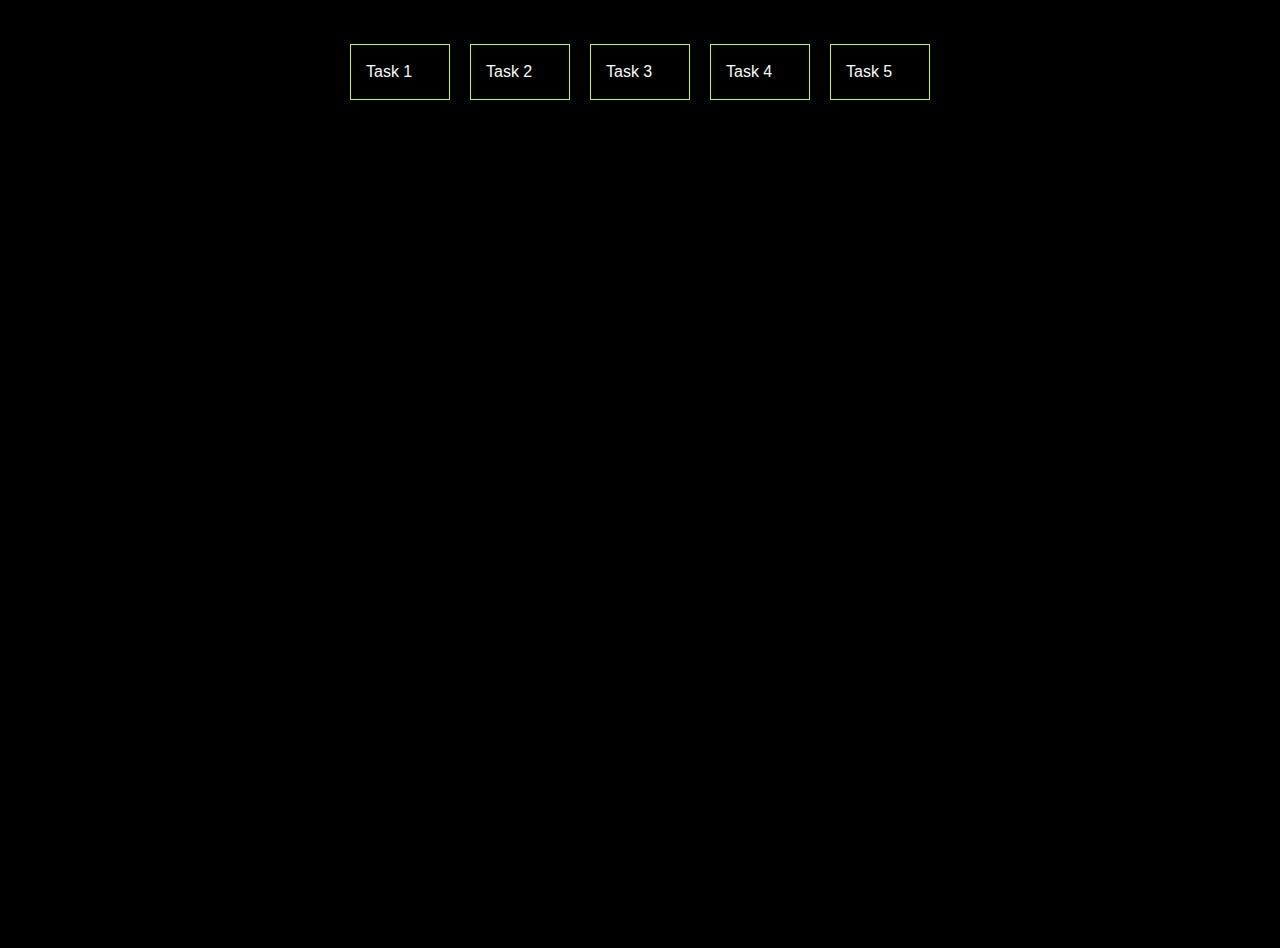
<file: index.html>
<!DOCTYPE html>
<html lang="ru">
  <head>
    <meta charset="UTF-8" />
    <meta http-equiv="X-UA-Compatible" content="IE=edge" />
    <meta name="viewport" content="width=device-width, initial-scale=1.0" />
    <link rel="shortcut icon" href="./images/javascript.svg" />
    <title>JS HW 15</title>
    <link rel="stylesheet" href="./css/common.css" />
  </head>
  <body>
    <ul class="tasks_list">
      <li class="tasks_item">
        <a class="task_link" href="./partials/task-01.html">Task 1</a>
      </li>
      <li class="tasks_item">
        <a class="task_link" href="./partials/task-02.html">Task 2</a>
      </li>
      <li class="tasks_item">
        <a class="task_link" href="./partials/task-03.html">Task 3</a>
      </li>
      <li class="tasks_item">
        <a class="task_link" href="./partials/task-04.html">Task 4</a>
      </li>
      <li class="tasks_item">
        <a class="task_link" href="./partials/task-05.html">Task 5</a>
      </li>
    </ul>
  </body>
</html>
</file>
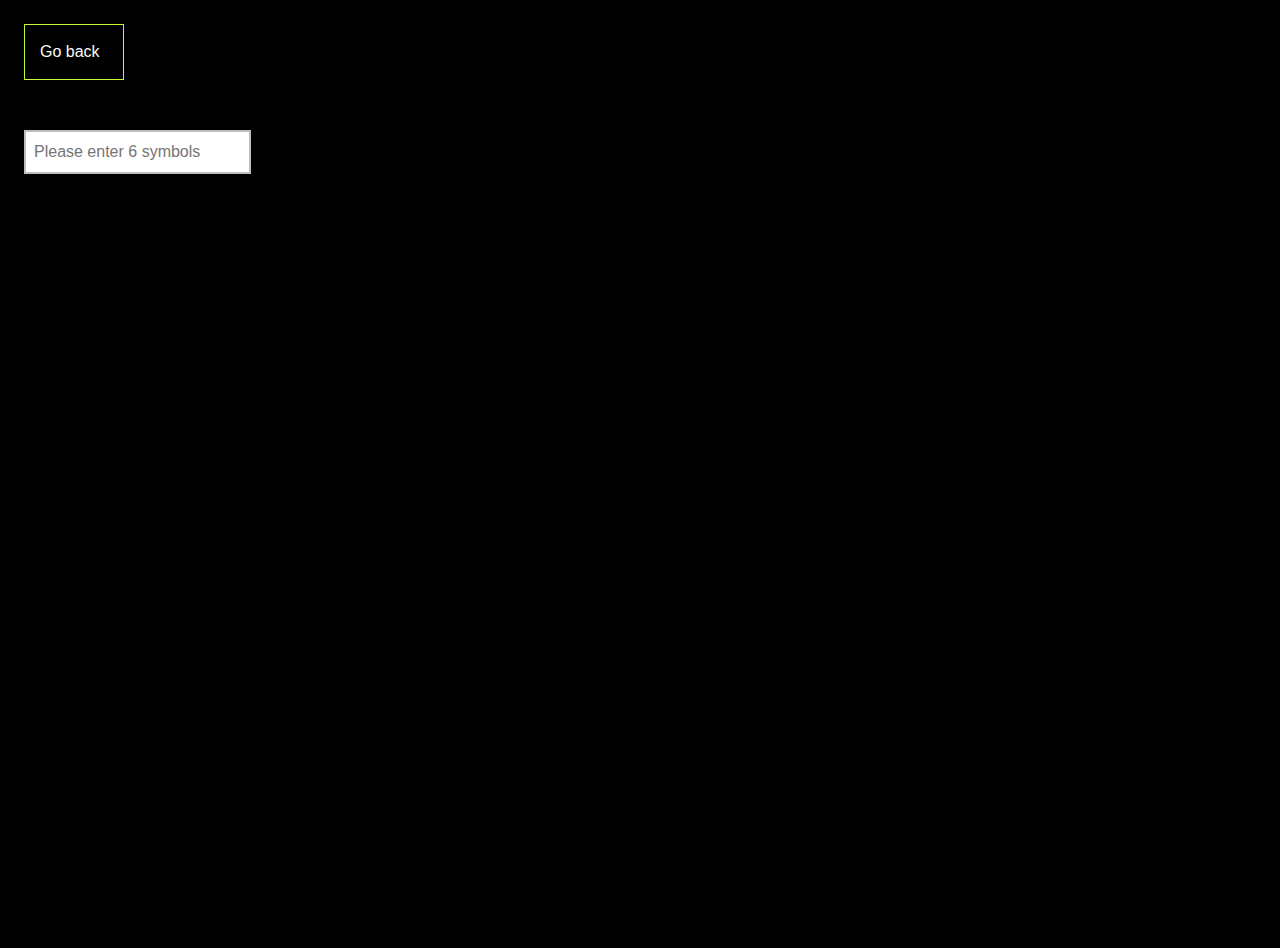
<file: partials/task-01.html>
<!DOCTYPE html>
<html lang="ru">
  <head>
    <meta charset="UTF-8" />
    <meta http-equiv="X-UA-Compatible" content="IE=edge" />
    <meta name="viewport" content="width=device-width, initial-scale=1.0" />
    <title>Task 1</title>
    <link rel="stylesheet" href="../css/common.css" />
    <style>
      #validation-input {
        border: 2px solid #bdbdbd;
      }

      #validation-input.valid {
        border-color: #4caf50;
      }

      #validation-input.invalid {
        border-color: #f44336;
      }
    </style>
  </head>
  <body>
    <p><a class="task_link" href="../index.html">Go back</a></p>

    <input
      type="text"
      id="validation-input"
      data-length="6"
      placeholder="Please enter 6 symbols"
    />

    <script src="../js/task-01.js" type="module"></script>
  </body>
</html>
</file>
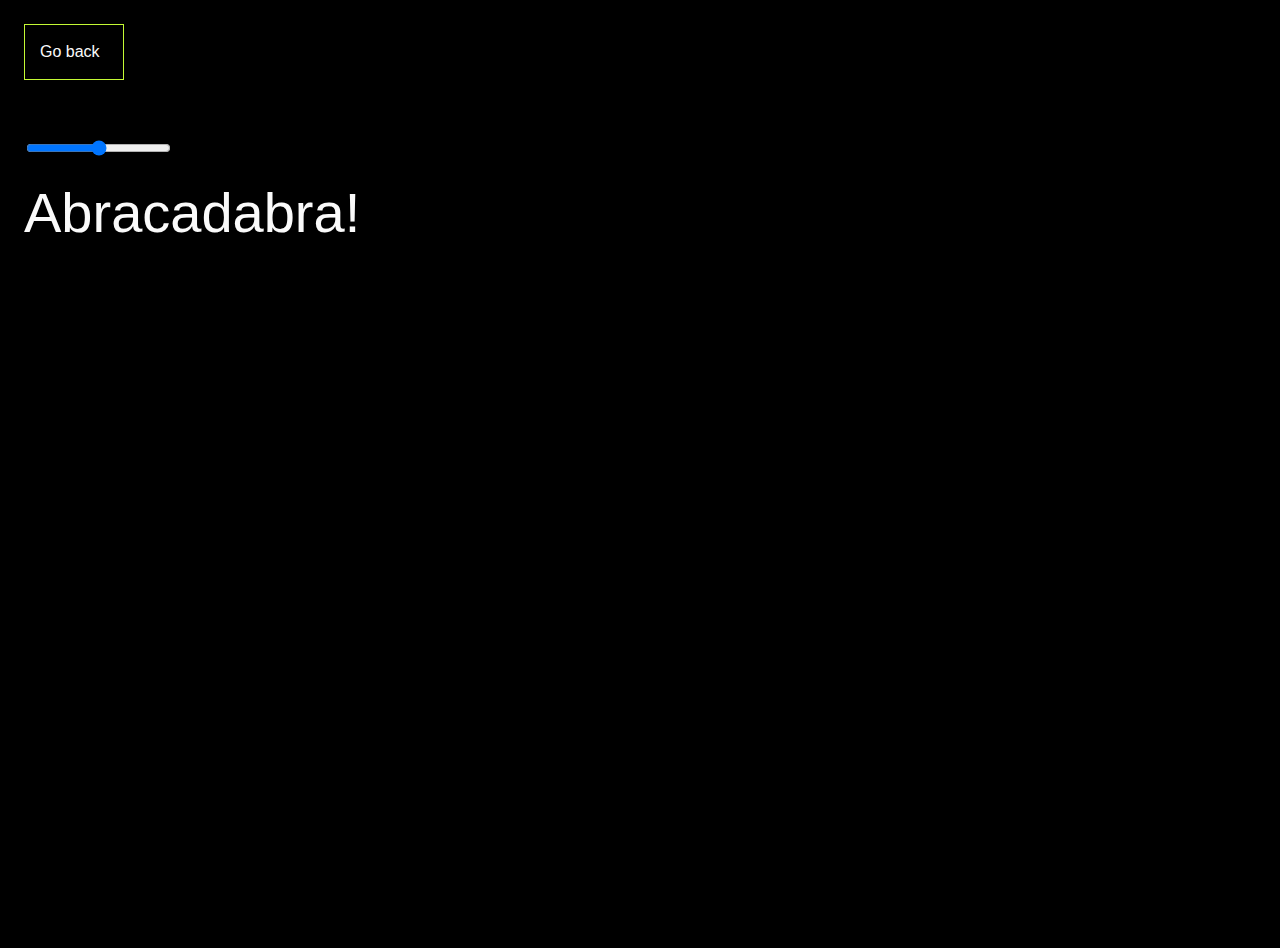
<file: partials/task-02.html>
<!DOCTYPE html>
<html lang="ru">
  <head>
    <meta charset="UTF-8" />
    <meta http-equiv="X-UA-Compatible" content="IE=edge" />
    <meta name="viewport" content="width=device-width, initial-scale=1.0" />
    <title>Task 2</title>
    <link rel="stylesheet" href="../css/common.css" />
  </head>
  <body>
    <p><a class="task_link" href="../index.html">Go back</a></p>
    <input id="font-size-control" type="range" min="16" max="96" />
    <br />
    <span id="text">Abracadabra!</span>

    <script src="../js/task-02.js" type="module"></script>
  </body>
</html>
</file>
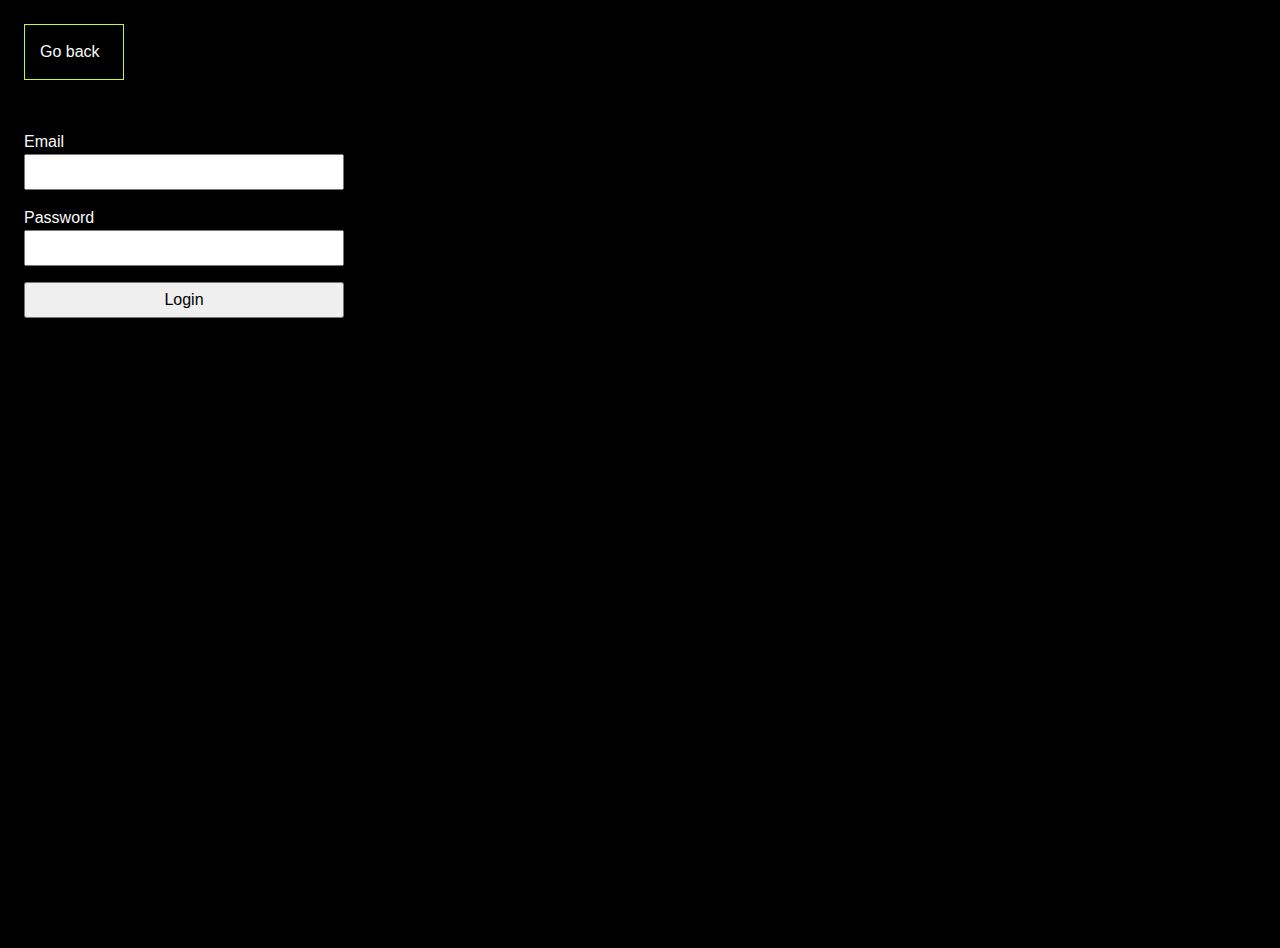
<file: partials/task-03.html>
<!DOCTYPE html>
<html lang="ru">
  <head>
    <meta charset="UTF-8" />
    <meta http-equiv="X-UA-Compatible" content="IE=edge" />
    <meta name="viewport" content="width=device-width, initial-scale=1.0" />
    <title>Task 3</title>
    <link rel="stylesheet" href="../css/common.css" />
    <style>
      .login-form {
        max-width: 320px;
        display: flex;
        flex-direction: column;
      }

      .login-form label {
        margin-bottom: 16px;
      }

      .login-form input,
      .login-form button {
        width: 100%;
        padding: 4px;
        font: inherit;
      }
    </style>
  </head>
  <body>
    <p><a class="task_link" href="../index.html">Go back</a></p>

    <form class="login-form">
      <label>
        Email
        <input type="email" name="email" />
      </label>
      <label>
        Password
        <input type="password" name="password" />
      </label>
      <button type="submit">Login</button>
    </form>

    <script src="../js/task-03.js" type="module"></script>
  </body>
</html>
</file>
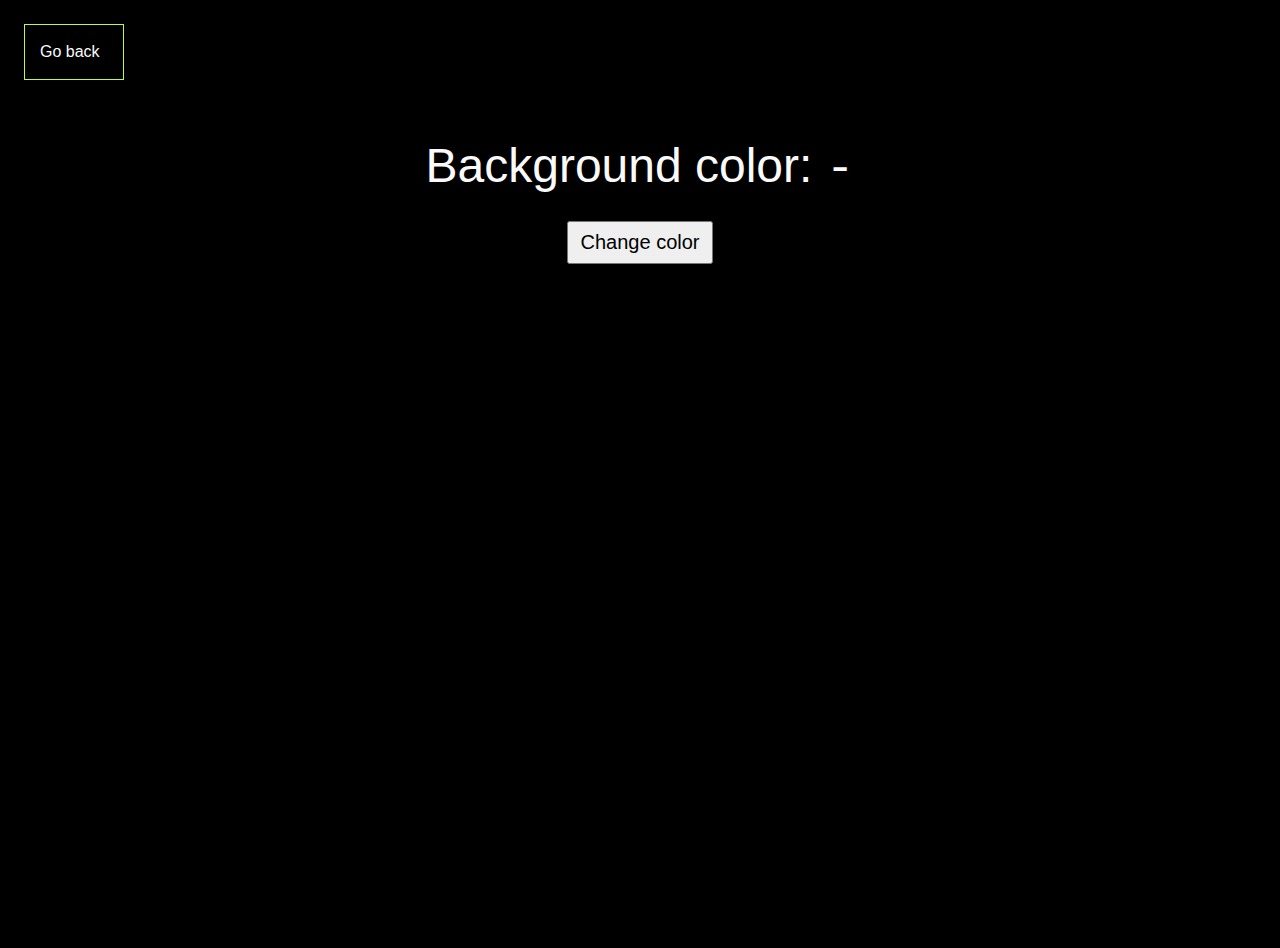
<file: partials/task-04.html>
<!DOCTYPE html>
<html lang="ru">
  <head>
    <meta charset="UTF-8" />
    <meta http-equiv="X-UA-Compatible" content="IE=edge" />
    <meta name="viewport" content="width=device-width, initial-scale=1.0" />
    <title>Task 4</title>
    <link rel="stylesheet" href="../css/common.css" />
    <style>
      .widget {
        text-align: center;
      }

      .widget p {
        margin-top: 0;
        margin-bottom: 16px;
        font-size: 48px;
      }

      .widget span {
        font-family: monospace;
      }

      .widget button {
        padding: 8px 12px;
        font-size: 20px;
        cursor: pointer;
      }
    </style>
  </head>
  <body>
    <p><a class="task_link" href="../index.html">Go back</a></p>

    <div class="widget">
      <p>Background color: <span class="color">-</span></p>
      <button type="button" class="change-color">Change color</button>
    </div>

    <script src="../js/task-04.js" type="module"></script>
  </body>
</html>
</file>
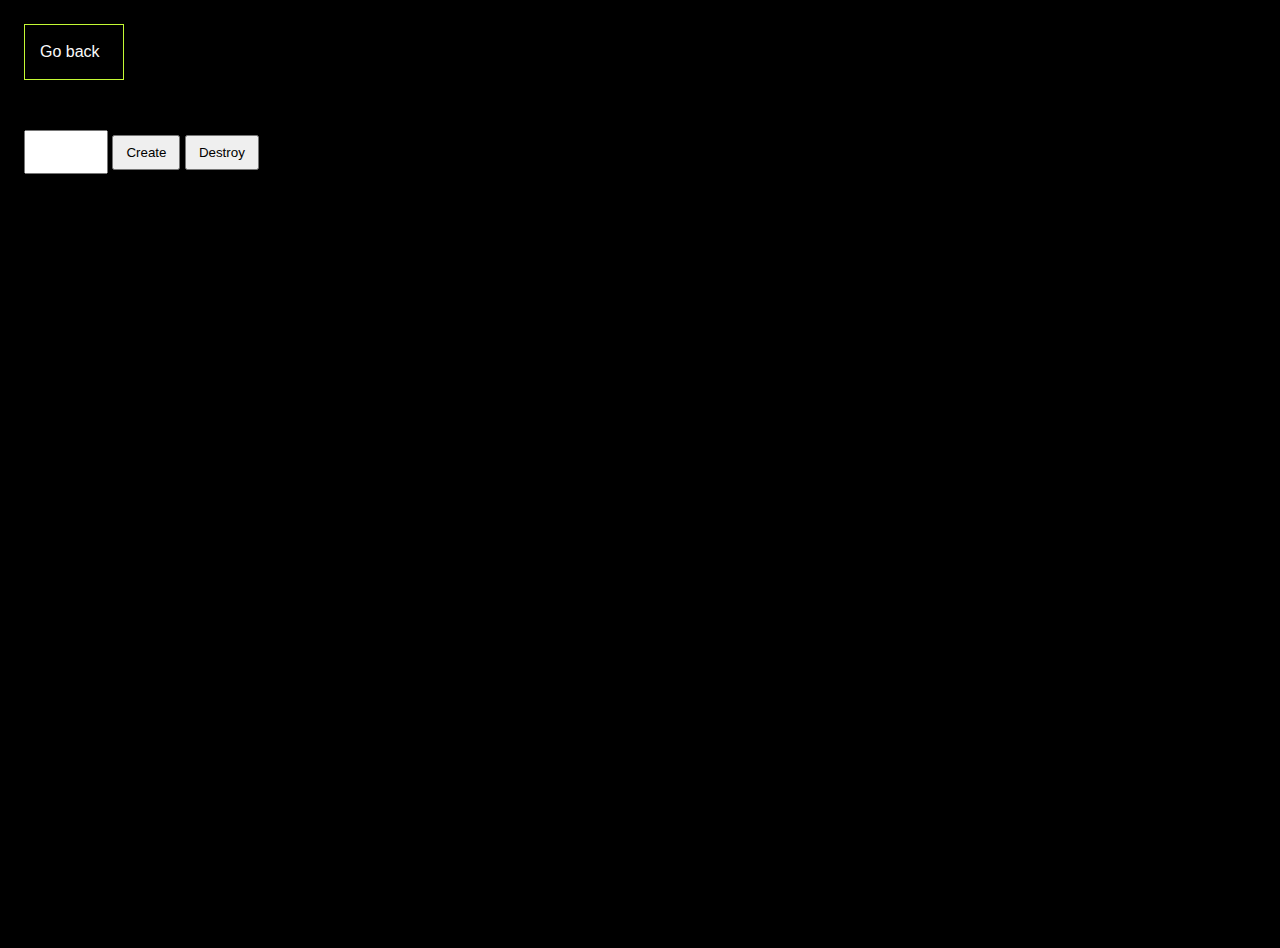
<file: partials/task-05.html>
<!DOCTYPE html>
<html lang="ru">
  <head>
    <meta charset="UTF-8" />
    <meta http-equiv="X-UA-Compatible" content="IE=edge" />
    <meta name="viewport" content="width=device-width, initial-scale=1.0" />
    <title>Task 5</title>
    <link rel="stylesheet" href="../css/common.css" />
  </head>
  <body>
    <p><a class="task_link" href="../index.html">Go back</a></p>

    <div id="controls">
      <input type="number" min="1" max="100" step="1" />
      <button type="button" data-create>Create</button>
      <button type="button" data-destroy>Destroy</button>
    </div>

    <div id="boxes"></div>

    <script src="../js/task-05.js" type="module"></script>
  </body>
</html>
</file>
<file: css/common.css>
* {
  box-sizing: border-box;
}

body {
  margin: 24px;
  font-family: -apple-system, BlinkMacSystemFont, "Segoe UI", Roboto, Oxygen,
    Ubuntu, Cantarell, "Open Sans", "Helvetica Neue", sans-serif;
  -webkit-font-smoothing: antialiased;
  -moz-osx-font-smoothing: grayscale;
  background-color: black;
  color: #fafafa;
  line-height: 1.5;
  min-height: 100vh;
}

input {
  padding: 8px;
  font: inherit;
}

button {
  padding: 8px 12px;
  cursor: pointer;
}

h1,
h2,
h3,
h4,
h5,
h6,
p {
  margin: 0;
}

p:last-child {
  margin-bottom: 0;
}

ul,
ol {
  margin: 0;
  padding: 0;
  list-style: none;
}

a {
  color: currentColor;
  text-decoration: none;
}

img {
  display: block;
  max-width: 100%;
  height: 100%;
}

.tasks_list {
  display: flex;
  justify-content: center;
  align-items: center;
  gap: 20px;
  padding: 20px;
}

.task_link {
  display: block;
  width: 100px;
  margin-bottom: 50px;
  padding: 15px;
  border: 1px solid #c4f934;
  transition: all 250ms cubic-bezier(0.4, 0, 0.2, 1);

  &:hover {
    border: 2px solid white;
    scale: 1.1;
  }
}

#validation-input {
  border: 3px solid #bdbdbd;
}

#validation-input.valid {
  border-color: #4caf50;
}

#validation-input.invalid {
  border-color: #f44336;
}
</file>
